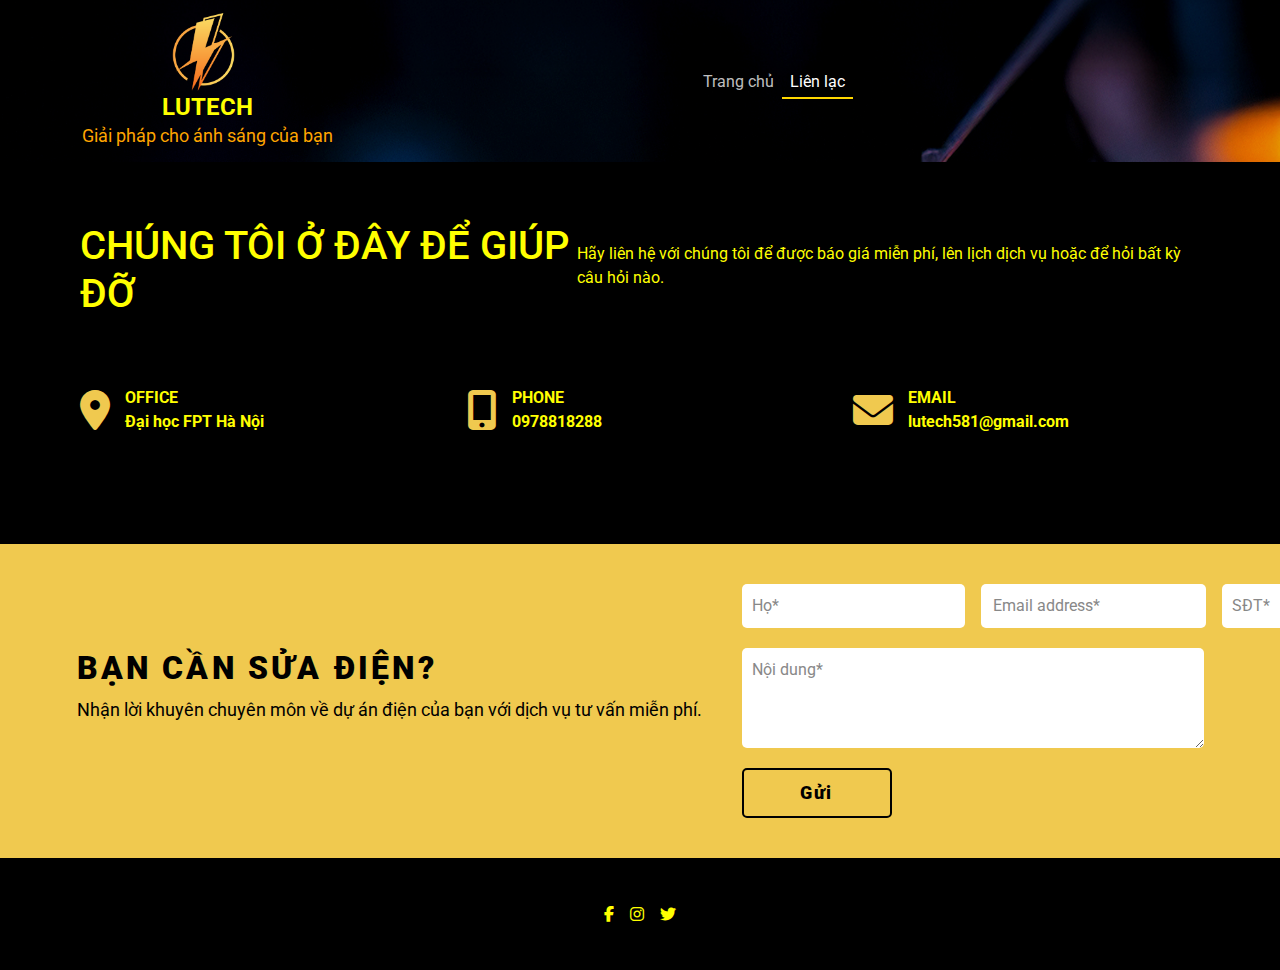
<file: contact.html>
<!DOCTYPE html>
<html lang="vi">

<head>
    <meta charset="UTF-8" />
    <meta name="viewport" content="width=device-width, initial-scale=1" />
    <title>Contact - Service Light</title>

    <link href="https://cdn.jsdelivr.net/npm/bootstrap@5.3.3/dist/css/bootstrap.min.css" rel="stylesheet" />
    <link href="https://fonts.googleapis.com/css2?family=Roboto:wght@400;700&display=swap" rel="stylesheet" />
    <link rel="stylesheet" href="https://cdnjs.cloudflare.com/ajax/libs/font-awesome/6.7.2/css/all.min.css" />
    <link rel="stylesheet" href="https://unpkg.com/aos@next/dist/aos.css" />
    <link rel="stylesheet" href="css/style.css" />
    <style>
        .contact-info {
            max-width: 1200px;
            margin: 0 auto 50px;
            display: flex;
            justify-content: space-around;
            flex-wrap: wrap;
            gap: 40px;
        }

        .contact-info .info-item {
            flex: 1 1 250px;
            display: flex;
            gap: 15px;
            align-items: flex-start;
        }

        .contact-info .info-item i {
            font-size: 2.5rem;
            color: #f0c94f;
            margin-top: 4px;
        }

        .contact-info .info-item div {
            font-weight: 700;
        }

        /* FORM SECTION */
        .contact-form-section {
            background-color: #f0c94f;
            color: black;
            padding: 40px 30px;
        }

        .contact-form-section h2 {
            font-weight: 900;
            font-size: 2rem;
            margin-bottom: 10px;
            letter-spacing: 0.1em;
        }

        .contact-form-section p {
            font-size: 1.1rem;
            margin-bottom: 30px;
        }

        .contact-form {
            display: grid;
            grid-template-columns: repeat(auto-fit, minmax(200px, 1fr));
            gap: 20px;
        }

        .contact-form textarea {
            grid-column: 1 / -1;
            resize: vertical;
            min-height: 100px;
            padding: 10px;
            border-radius: 5px;
            border: 1px solid #ccc;
            font-size: 1rem;
            font-family: inherit;
        }

        .contact-form input,
        .contact-form textarea {
            padding: 10px;
            border-radius: 5px;
            border: none;
            font-size: 1rem;
            font-family: inherit;
        }

        .contact-form input::placeholder,
        .contact-form textarea::placeholder {
            color: #888;
        }

        .btn-submit {
            grid-column: 1 / -1;
            max-width: 150px;
            padding: 10px 20px;
            font-weight: 900;
            font-size: 1.1rem;
            letter-spacing: 0.1em;
            background-color: transparent;
            border: 2px solid black;
            cursor: pointer;
            transition: all 0.3s ease;
            border-radius: 5px;
        }

        .btn-submit:hover {
            background-color: black;
            color: #f0c94f;
            border-color: #f0c94f;
        }

        @media (max-width: 768px) {
            .contact-header {
                flex-direction: column;
                text-align: center;
            }

            .contact-info {
                flex-direction: column;
                align-items: center;
            }

            .contact-info .info-item {
                justify-content: center;
            }
        }
    </style>
</head>

<body>
    <header class="header">
        <nav class="navbar navbar-expand-lg navbar-dark bg-transparent">
            <div class="container d-flex justify-content-center align-items-center">
                <a class="navbar-brand d-flex align-items-center flex-column justify-content-center" href="#">
                    <img src="images/logo.png" alt="Service Light Logo" class="me-2" style="height: 80px;">
                    <div class="d-flex align-items-center flex-column justify-content-center">
                        <h1 class="fs-4 fw-bold mb-0" style="color: yellow;">LUTECH</h1>
                        <p class="slogan  mb-0" style="font-size: 0.9em; color: orange;">Giải pháp cho ánh sáng của bạn</p>
                    </div>
                </a>

                <div class="collapse navbar-collapse justify-content-center" id="navbarNav">
                    <ul class="navbar-nav">
                        <li class="nav-item">
                            <a class="nav-link" aria-current="page" href="index.html">Trang chủ</a>
                        </li>
                        <li class="nav-item">
                            <a class="nav-link active" href="contact.html">Liên lạc</a>
                        </li>
                    </ul>
                </div>
                <button class="navbar-toggler" type="button" data-bs-toggle="collapse" data-bs-target="#navbarNav"
                    aria-controls="navbarNav" aria-expanded="false" aria-label="Toggle navigation">
                    <span class="navbar-toggler-icon"></span>
                </button>
            </div>
        </nav>
    </header>

    <div style="background-color: black; color: yellow; padding: 60px 80px;">
        <section class="contact-header d-flex justify-content-between align-items-center">
            <h1>CHÚNG TÔI Ở ĐÂY ĐỂ GIÚP ĐỠ</h1>
            <p>Hãy liên hệ với chúng tôi để được báo giá miễn phí, lên lịch dịch vụ hoặc để hỏi bất kỳ câu hỏi nào.</p>
        </section>

        <section class="contact-info" style="margin-top: 60px;">
            <div class="info-item ">
                <i class="fa-solid fa-location-dot"></i>
                <div>
                    <div>OFFICE</div>
                    <div>Đại học FPT Hà Nội</div>
                </div>
            </div>
            <div class="info-item">
                <i class="fa-solid fa-mobile-screen-button"></i>
                <div>
                    <div>PHONE</div>
                    <div>0978818288</div>
                </div>
            </div>
            <div class="info-item">
                <i class="fa-solid fa-envelope"></i>
                <div>
                    <div>EMAIL</div>
                    <div>lutech581@gmail.com</div>
                </div>
            </div>
        </section>
    </div>

    <section class=" contact-form-section d-flex justify-content-center align-items-center">
        <div class="" style="margin-right: 40px;">
            <h2>BẠN CẦN SỬA ĐIỆN?</h2>
            <p>Nhận lời khuyên chuyên môn về dự án điện của bạn với dịch vụ tư vấn miễn phí.</p>
        </div>

        <form class="contact-form" action="#" method="POST" novalidate onsubmit="return showAlert()">
            <div class="d-flex ">
                <input type="text" class="me-3" name="first_name" placeholder="Họ*" required />
                <input type="text" name="last_name" placeholder="Tên*" required />
            </div>
            <div class="d-flex">
                <input type="email" class="me-3" name="email" placeholder="Email address*" required />
                <input type="tel" name="phone" placeholder="SĐT*" required />
            </div>
            <textarea name="message" placeholder="Nội dung*" required></textarea>
            <button type="submit" class="btn-submit">Gửi</button>
        </form>
    </section>

    <footer style="background-color: black;"
        class="container-fluid d-flex justify-content-center align-items-center py-5">
        <i class="fa-brands fa-facebook-f color_yellow mx-2"></i>
        <i class="fa-brands fa-instagram color_yellow mx-2"></i>
        <i class="fa-brands fa-twitter color_yellow mx-2"></i>
    </footer>
    <script src="https://cdn.jsdelivr.net/npm/bootstrap@5.3.3/dist/js/bootstrap.bundle.min.js"></script>
    <script src="https://unpkg.com/aos@next/dist/aos.js"></script>
</body>

<script>
    AOS.init();
    function showAlert() {
        alert("Thank you for your submission!");
        return false;
    }
</script>

</html>
</file>
<file: css/style.css>
/* General Styles */
* {
    padding: 0;
    margin: 0;
    box-sizing: border-box;
}

body {

    height: 100vh;
    background-image: url(/images/back.png);
    background-size: cover;
    background-position: center;
    background-repeat: no-repeat;
    background-attachment: fixed;
    /* tùy chọn */
    font-family: 'Roboto', sans-serif;
    /* Hoặc font chữ bạn chọn */
    background-color: #000;
    /* Màu nền dự phòng */
}

.color_yellow {
    color: yellow;
}

/* Header */
/* Các style liên quan đến active link hoặc hover cho navbar */
.navbar-nav .nav-link {
    position: relative;
    padding-bottom: 5px;
    /* Để có khoảng trống cho đường gạch chân */
    color: rgba(255, 255, 255, 0.75);
    /* Màu chữ mặc định hơi mờ */
    transition: color 0.3s ease-in-out;
}

.navbar-nav .nav-link:hover {
    color: #fff;
    /* Sáng hơn khi hover */
}

.navbar-nav .nav-link::after {
    content: '';
    position: absolute;
    left: 0;
    bottom: 0;
    width: 0;
    height: 2px;
    background-color: #ffd700;
    /* Màu vàng của đường gạch chân */
    transition: width 0.3s ease-in-out;
}

.navbar-nav .nav-link.active::after,
.navbar-nav .nav-link:hover::after {
    width: 100%;
}

.navbar-nav .nav-link.active {
    color: #fff;
}



.introduction{
    height: 600px;
}
.infomation {
    width: 100%;
    background-color: #000;
    padding: 60px;
}

.info_item {}

.feedback {
    background-color: #ffd700;
    padding: 60px 20px;

}

.feedback_item {
    background-color: #000;
    min-width: 400px;
    margin: 0 10px;
    padding: 20px 10px;
    color: #ffd700;
}

.about_text{
    width: 500px;
    min-width: 400px;
    padding: 20px;
    
}
/* Adjustments for smaller screens (Bootstrap handles much of this, but you can add more if needed) */
@media (max-width: 768px) {
    .hero {
        padding-top: 100px;
        /* Tăng padding nếu navbar có thể cao hơn trên mobile */
    }

    .hero h2.display-2 {
        font-size: 2.5rem;
        /* Điều chỉnh kích thước chữ trên màn hình nhỏ hơn */
    }
}

@media (max-width: 480px) {
    .hero h2.display-2 {
        font-size: 2rem;
    }
}
</file>
